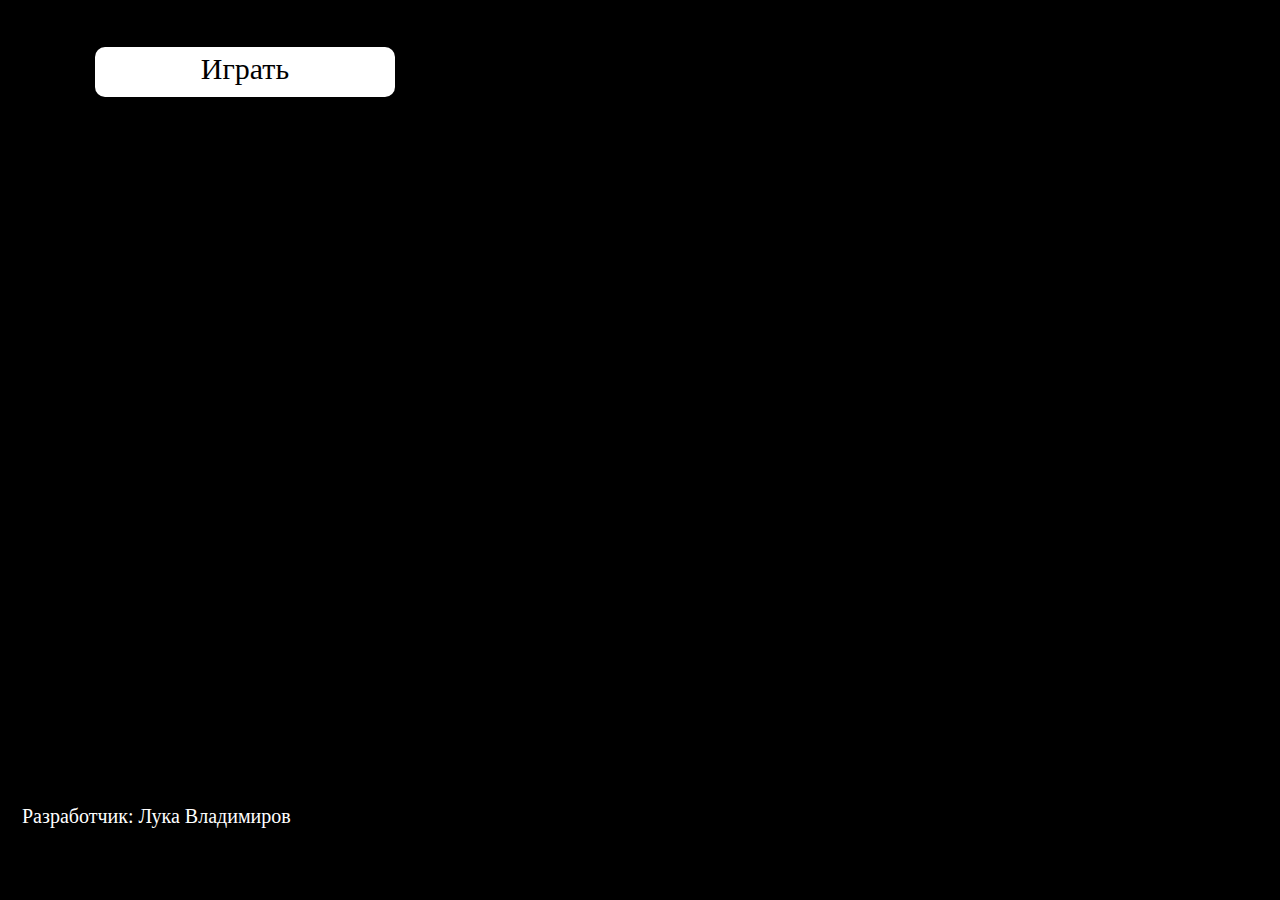
<file: index.html>
<!DOCTYPE html>
<html lang = "en">
	<head>
		<meta charset = "utf-8">
		<link href = "style.css" rel = "stylesheet">
		<title>Визуальная новелла</title>
	</head>
	<body>
		<table class = "menuTable">
			<tr><td class = "menuTableData"><div class = "menuButton" onclick = 'window.location = "game.html"'>Играть</div></td></tr>
		</table>
		<table class = "menuTable" style = "margin-top:680px;">
			<tr><td class = "menuTableData">Разработчик: Лука Владимиров</td></tr>
		</table>
	</body>
</html>
</file>
<file: style.css>
* {
	margin:0px;
	padding:0px;
	font-family:Bahnschrift;
}

body {
	background-color:#000000;
}


/*table, tr, td {
	border:2px solid green;
	border-collapse:collapse;
}*/


table {
	height:850px;
	width:100%;
}

td {
	height:50px;
}

.inventoryTableData {
	height:100px;
}

.imagesTableData {
	height:650px;
}

.text {
	height:93px;
	width:98%;	
	padding-top:7px;
	padding-left:1%;
	padding-right:1%;
	background-color:#ffffff;
	font-size:25px;	
	user-select:none;

	border-top-left-radius:10px;
	border-bottom-left-radius:10px;
}

.placeForText {
	height:100px;
	width:85%;
}

.nextButton {
	height:43px;
	width:50%;
	padding-top:5px;
	text-align:center;
	background-color:#ffffff;
	font-size:30px;
	transition:0.2s;
	user-select:none;

	border-top-right-radius:10px;
}

.backButton {
	height:44px;
	width:50%;
	padding-top:5px;
	text-align:center;
	background-color:#ffffff;
	font-size:30px;
	transition:0.2s;
	user-select:none;

	border-bottom-right-radius:10px;
}

.nextButton:hover {
	width:65%;
	background-color:#52128a;
	color:white;

	border-bottom-right-radius:10px;
}

.backButton:hover {
	width:65%;
	background-color:#52128a;
	color:white;

	border-top-right-radius:10px;
}

.choiceTable {
	height:50px;
	width:800px;
	margin:auto;
	margin-top:25%;
}

.choiceTableData {
	height:50px;
	width:400px;
}

.choiceFirst {
	height:45px;
	width:300px;
	margin:auto;
	padding-top:5px;
	text-align:center;
	background-color:#ffffff;
	font-size:30px;
	transition:0.2s;
	user-select:none;

	border-top-left-radius:10px;
	border-top-right-radius:10px;
}

.choiceSecond {
	height:45px;
	width:300px;
	margin:auto;
	padding-top:5px;
	text-align:center;
	background-color:#ffffff;
	font-size:30px;
	transition:0.2s;
	user-select:none;
}

.choiceThird {
	height:45px;
	width:300px;
	margin:auto;
	padding-top:5px;
	text-align:center;
	background-color:#ffffff;
	font-size:30px;
	transition:0.2s;
	user-select:none;

	border-bottom-left-radius:10px;
	border-bottom-right-radius:10px;
}

.choiceFirst:hover {
	width:400px;
	background-color:#52128a;
	color:white;
	
	border-bottom-left-radius:10px;
	border-bottom-right-radius:10px;
}

.choiceSecond:hover {
	width:400px;
	background-color:#52128a;
	color:white;

	border-top-left-radius:10px;
	border-top-right-radius:10px;
	border-bottom-left-radius:10px;
	border-bottom-right-radius:10px;
}

.choiceThird:hover {
	width:400px;
	background-color:#52128a;
	color:white;

	border-top-left-radius:10px;
	border-top-right-radius:10px;
}

.inventoryTable {
	height:80px;
	width:50px;
	border-spacing:3px;
}

.inventoryTableData {
	width:50px;
}

.inventoryItem {
	width:50px;
	height:41px;
	padding-top:9px;
	text-align:center;
	background-color:#ffffff;
	font-size:30px;
	transition:0.2s;
	user-select:none;
	border-radius:10px;
}

.inventoryItem:hover {
	height:52px;
	padding-top:18px;
	background-color:#52128a;
	color:white;
}

.menuTable {
	height:60px;
	width:450px;
	margin-top:40px;
	margin-left:20px;
}

.menuTableData {
	height:60px;
	width:450px;
	color:#ffffff;
	font-size:20px;
	user-select:none;
}

.menuButton {
	height:45px;
	width:300px;
	margin:auto;
	padding-top:5px;
	border-radius:10px;
	text-align:center;
	color:#000000;
	background-color:#ffffff;
	font-size:30px;
	transition:0.2s;
	user-select:none;
}

.menuButton:hover {
	width:400px;
	background-color:#52128a;
	color:white;
}
</file>
